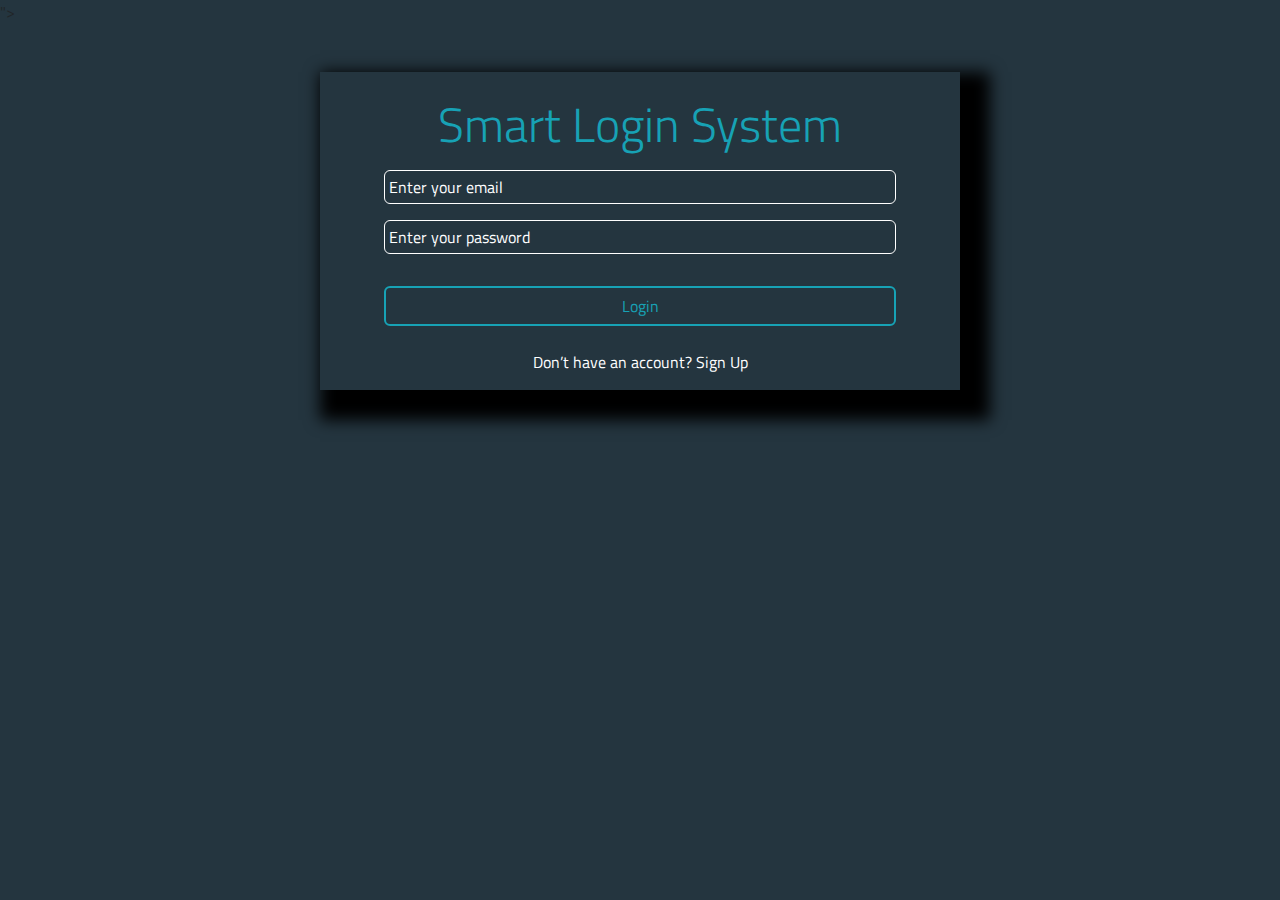
<file: index.html>
<!DOCTYPE html>
<html lang="en">

<head>
    <meta charset="UTF-8">
    <meta name="viewport" content="width=device-width, initial-scale=1.0">
    <title>Login</title>
    <link rel="preconnect" href="https://fonts.googleapis.com">
    <link rel="preconnect" href="https://fonts.gstatic.com" crossorigin>
    <link
        href="https://fonts.googleapis.com/css2?family=Edu+TAS+Beginner:wght@400;500;600;700&family=Montserrat:ital,wght@0,100;0,200;0,300;0,400;0,500;0,600;0,700;0,800;1,100;1,200;1,300;1,400;1,500;1,600;1,700;1,800&family=PT+Sans+Caption:wght@400;700&family=Pacifico&family=Poppins:ital,wght@0,100;0,200;0,300;0,400;0,500;0,600;0,700;1,100;1,200;1,300;1,400;1,500;1,600;1,700&family=Raleway:ital,wght@0,100;0,200;0,300;0,400;0,500;0,600;0,700;0,800;0,900;1,100;1,200;1,300;1,500;1,700;1,800;1,900&family=Righteous&family=Titillium+Web:ital,wght@0,200;0,300;0,400;0,600;0,700;0,900;1,200;1,300;1,400;1,600;1,700&display=swap"
        rel="stylesheet">">
    <link rel="stylesheet" href="CSS/bootstrap.min.css">
    <link rel="stylesheet" href="CSS/style.css">
</head>

<body>
    <div class="d-flex justify-content-center mt-5">
        <div class="content text-center p-lg-3  ">
            <div class="px-5">

                <h1 class="display-5 my-2">Smart Login System</h1>

                <input type="email" placeholder="Enter your email"
                    class="  bg-transparent p-1 rounded-2 my-2 border border-white " id="loginEmail">
                <input type="password" placeholder="Enter your password"
                    class=" bg-transparent p-1 rounded-2 my-2 border border-white" id="loginPass">

                <p class="massage d-none alert alert-danger border-0 bg-transparent p-0 fw-bolder fs-3">inputs are
                    required</p>
                <p class="alertMassage d-none alert alert-danger border-0 bg-transparent p-0 fw-bolder fs-3">Please sign
                    up first</p>
                <p class="validateMassage d-none alert alert-danger border-0 bg-transparent p-0 fw-bolder fs-3">
                    incorrect Email or password</p>


                <button onclick="loginUser()" class="btnLog text-center w-100 btn my-4" id="btn">Login</button>
                <a href="./signup.html" class="text-white">Don’t have an account? <span onclick="signupPage()">Sign
                        Up</span></a>
            </div>
        </div>
    </div>


    <script src="JS/bootstrap.bundle.min.js"></script>
    <script src="JS/index.js"></script>
</body>

</html>
</file>
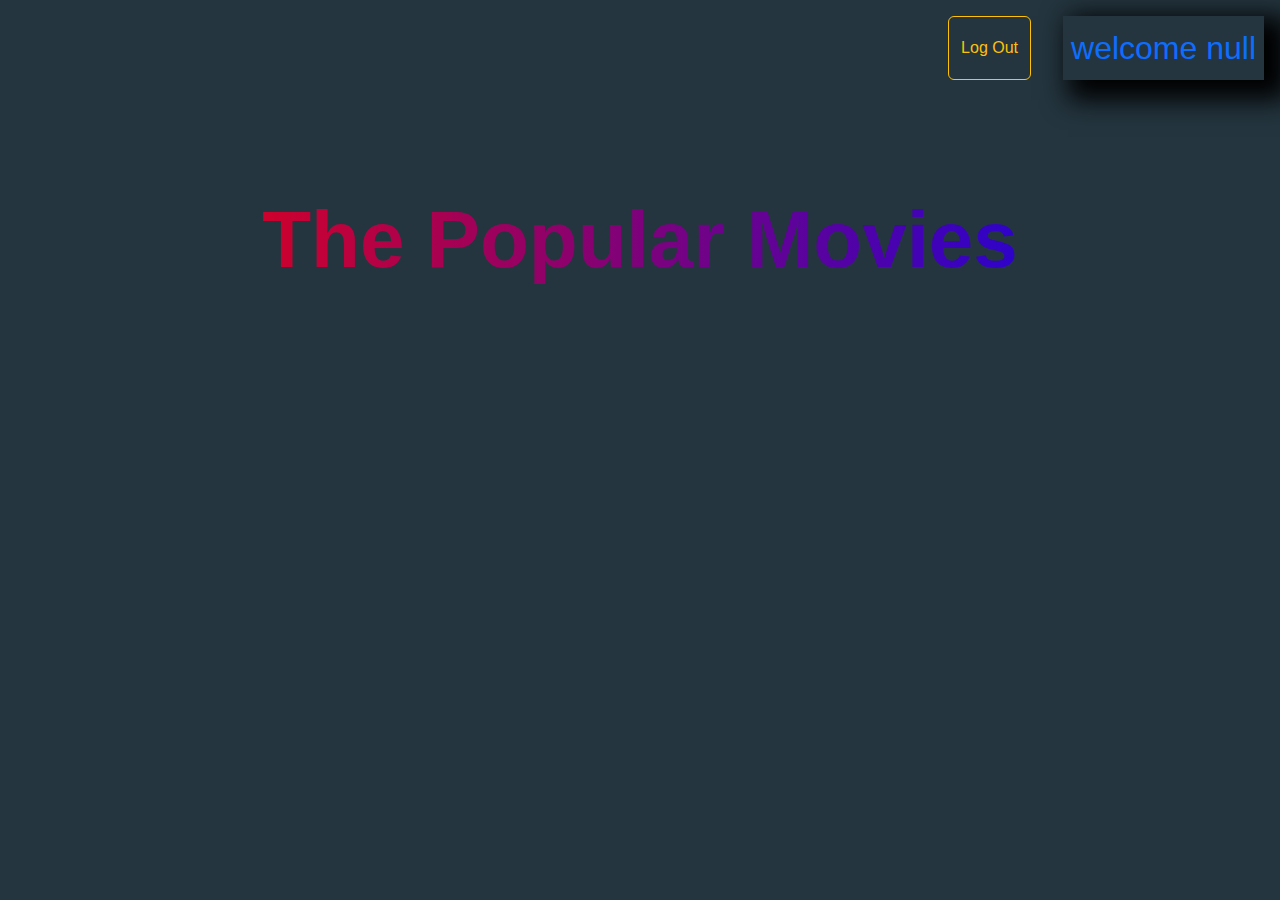
<file: home.html>
<!DOCTYPE html>
<html lang="en">

<head>
    <meta charset="UTF-8">
    <meta name="viewport" content="width=device-width, initial-scale=1.0">
    <title>Home</title>
    <link rel="stylesheet" href="CSS/bootstrap.min.css">
    <link rel="stylesheet" href="CSS/style.css">
</head>

<body onload="load()">
    <div class="d-flex justify-content-end ">
        <button class="btn btn-outline-warning m-3" onclick="logout()">Log Out</button>
        <p id="welcome" class="text-primary m-3 fs-2 p-2"></p>
    </div>
    <div class="">
        <p class="movie text-center text-white display-1 m-5 p-5 fw-bolder">The Popular Movies</p>
    </div>
    <div class="container">
        <div class="row text-white g-3">

        </div>
    </div>
    <script src="JS/bootstrap.bundle.min.js"></script>
    <script src="JS/index.js"></script>
</body>

</html>
</file>
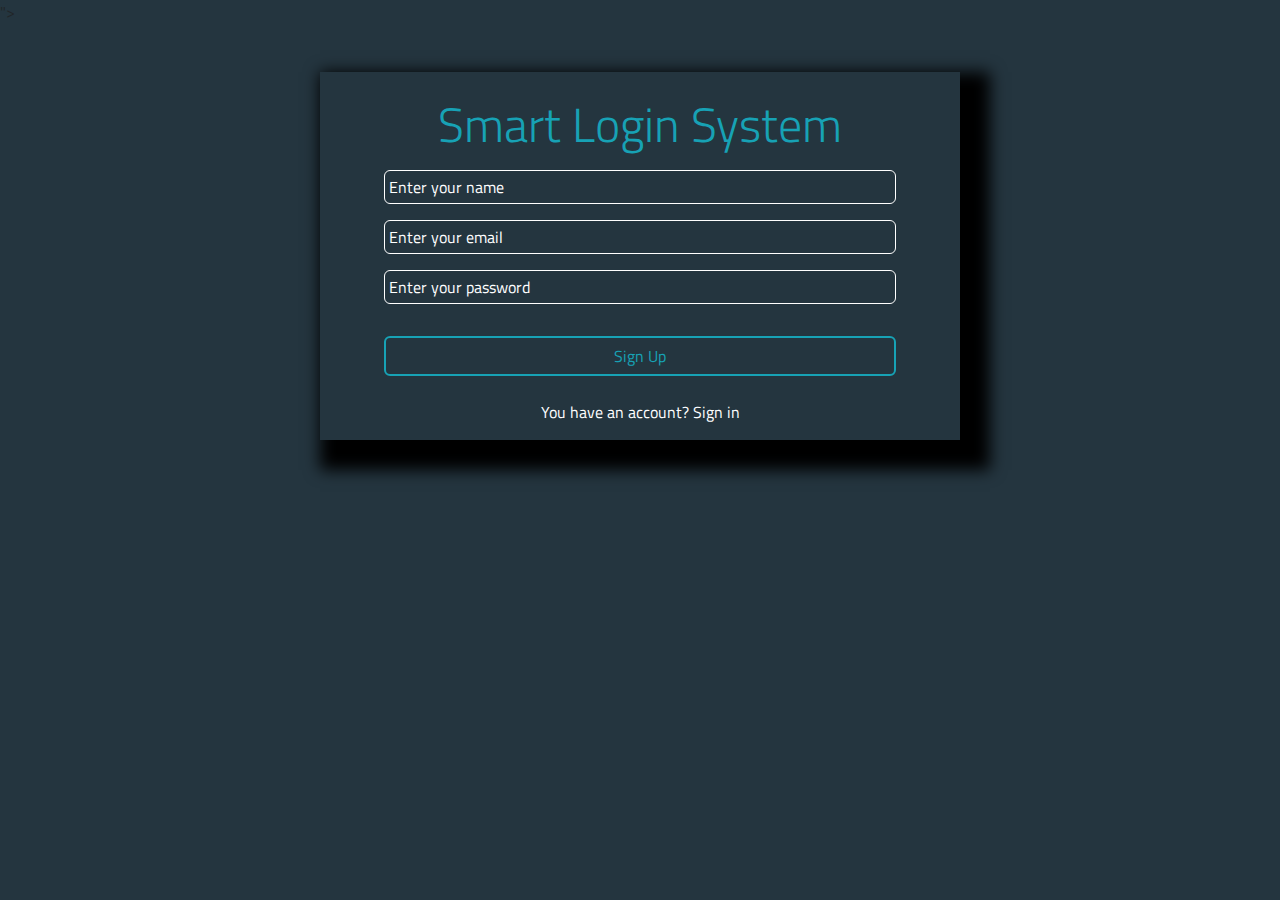
<file: signup.html>
<!DOCTYPE html>
<html lang="en">

<head>
    <meta charset="UTF-8">
    <meta name="viewport" content="width=device-width, initial-scale=1.0">
    <title>Login</title>
    <link rel="preconnect" href="https://fonts.googleapis.com">
    <link rel="preconnect" href="https://fonts.gstatic.com" crossorigin>
    <link
        href="https://fonts.googleapis.com/css2?family=Edu+TAS+Beginner:wght@400;500;600;700&family=Montserrat:ital,wght@0,100;0,200;0,300;0,400;0,500;0,600;0,700;0,800;1,100;1,200;1,300;1,400;1,500;1,600;1,700;1,800&family=PT+Sans+Caption:wght@400;700&family=Pacifico&family=Poppins:ital,wght@0,100;0,200;0,300;0,400;0,500;0,600;0,700;1,100;1,200;1,300;1,400;1,500;1,600;1,700&family=Raleway:ital,wght@0,100;0,200;0,300;0,400;0,500;0,600;0,700;0,800;0,900;1,100;1,200;1,300;1,500;1,700;1,800;1,900&family=Righteous&family=Titillium+Web:ital,wght@0,200;0,300;0,400;0,600;0,700;0,900;1,200;1,300;1,400;1,600;1,700&display=swap"
        rel="stylesheet">">
    <link rel="stylesheet" href="CSS/bootstrap.min.css">
    <link rel="stylesheet" href="CSS/style.css">
</head>

<body>
    <div class="d-flex justify-content-center mt-5">
        <div class="content text-center p-lg-3   ">
            <div class="px-5">
                <h1 class="display-5 my-2">Smart Login System</h1>
                <input type="text" placeholder="Enter your name" oninput="validateName()"
                    class=" bg-transparent p-1 rounded-2 my-2 border border-white " id="signupName">
                <p class="alertName alert alert-danger border-0 p-0 bg-transparent d-none  fw-bold">name must contain at
                    least 3 characters and maximum 20 characters</p>
                <input type="email" placeholder="Enter your email" oninput="validateEmail()"
                    class=" bg-transparent p-1 rounded-2 my-2 border border-white " id="signupEmail">
                <p class="alertEmail alert alert-danger border-0 p-0 bg-transparent d-none  fw-bold">write a valid email
                </p>

                <input type="password" placeholder="Enter your password" oninput="validatePass()"
                    class=" bg-transparent p-1 rounded-2 my-2 border border-white" id="signupPass">
                <p class="alertPass alert alert-danger border-0 p-0 bg-transparent d-none  fw-bold">password must have
                    Minimum eight characters, at least one letter and one number:</p>

                <p class="massage d-none alert alert-danger border-0 bg-transparent p-0 fw-bolder fs-3">inputs are
                    required</p>
                <p class="sucessMassega text-success d-none fs-3">Sucesses</p>
                <!-- <p class="existMassega text-danger d-none fs-3">Email is exist</p> -->
                <button onclick="createAccount()" class="btnLog text-center w-100 btn my-4">Sign Up</button>
                <a href="index.html" class="text-white">You have an account? <span onclick="loginPage()">Sign
                        in</span></a>
            </div>
        </div>
    </div>








    <script src="JS/bootstrap.bundle.min.js"></script>
    <script src="JS/index.js"></script>
</body>

</html>
</file>
<file: CSS/style.css>
body {
    background-color: rgb(36, 53, 63);
    font-family: 'Titillium Web', sans-serif;

}

.content {

    box-shadow: 15px 15px 15px 15px black;
    width: 50%;
}

h1 {
    color: #17A2B5;
}

.btnLog {
    border: 2px solid #17A2B5;
    color: #17A2B5;
    transition: .2s;
}

.btnLog:hover {
    background-color: #17A2B5;
    color: white;
}
a{
    text-decoration: none;
}
span {
    transition: .2s;
    cursor: pointer;
}

span:hover {
    text-decoration: underline;
}

input {
    color: white;
    width: 100%;

}

input:focus {
    border-color: #17A2B5;
    outline-color: #17A2B5;
    box-shadow: #17A2B5;
    color: white;
}

::placeholder {
    color: white;
}
#welcome{
    box-shadow: 15px 10px 25px 10px black;
}
.movie{
    background-image: linear-gradient(to right, rgba(255, 0, 0, 0.979), rgba(0, 0, 255, 0.952));
    -webkit-text-fill-color: transparent;
    -webkit-background-clip: text;
}

@media  screen and (max-width : 1200px){
    input{
        width: 100%;
    }
    .content{ 

        width: 75%;
    }
}
@media  screen and (max-width : 768px){
    input{
        width: 100%;
    }
    .content{
        width: 90%;
    }
}

@media  screen and (max-width : 600px){
    input{
        width: 100%;
    }
    .content{
        width: 100%;
    }
}
</file>
